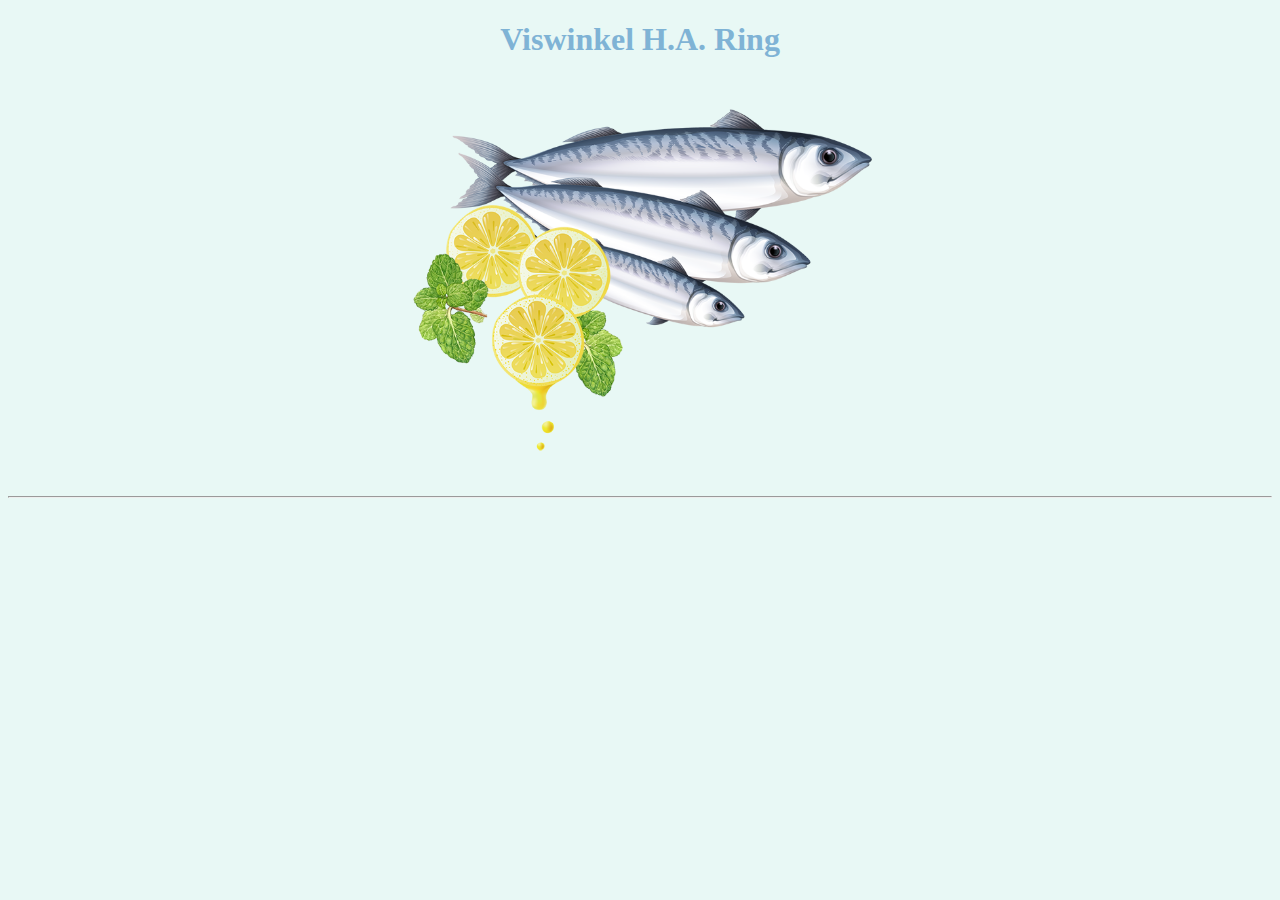
<file: index.html>
<!DOCTYPE html>
<html lang="en">

<head>
	<meta charset="UTF-8">
	<meta http-equiv="X-UA-Compatible" content="IE=edge">
	<meta name="viewport" content="width=device-width, initial-scale=1.0">
	<link rel="stylesheet" href="style.css">
	<title>Viswinkel</title> <!-- naam van het tabblad in de browser-->
</head>
<style>

</style>

<body>
	<!--titel en afbeelding-->
	<h1>Viswinkel H.A. Ring</h1>
	<img src="fish.png" alt="Fish" onclick="showSite()" id="imgFish" style="display: block">
	<hr><br>

	<!--tekstvakken en knoppen-->
	<div id="text" style="display: none;">
		<b>Gebruikersnaam</b><br>
		<input type="text" id="g_naam"><br><br>
		<b>Wachtwoord</b><br>
		<input type="password" id="w_woord"> <br><br>

		<input type="button" value="Login" onclick="inloggen()">
		<input type="button" value="Registreren" onclick="registreren()"><br><br>
	</div>
	<div id="registreren" style="display: none;">
		<form name="aanmeldformulier" action="welkom.html" onsubmit="valideren()" method="post" required  data-netlify=true >
			<b>Gebruikersnaam</b><br>
			<input type="text" id="username" value="" required><br><br>
			<b>Wachtwoord</b><br>
			<input type="password" id="password" value="" required> <br><br>
			<b>Naam</b><br>
			<input type="text" id="naam" required><br><br>
			<b>Straat en huisnummer</b><br>
			<input type="text" id="adres" required><br><br>
			<b>Postcode en plaats</b><br>
			<input type="text" id="postcode" required><br><br>
			<b>Email adres</b><br>
			<input type="email" id="email" required><br><br>
			<b>Telefoon nummer</b><br>
			<input type="number" id="telefoon" required><br><br>
			<input type="submit" value="Registreren">
		</form>
	</div>


</body>
<script>
	// Anja Rentier
	// Les 3 Front End Development
	// Doel: het maken van een viswinkel, in totaal 3 pagina's
	// Deze pagina laat de gebruiker inloggen


	// bij klik op plaatje komt de inlogfunctie tevoorschijn
	function showSite() {
		var my_disply = document.getElementById('text').style.display;
		if (my_disply == "block") {
			document.getElementById('text').style.display = "none";
			document.getElementById('imgFish').style.display = "block";
		} else {
			document.getElementById('text').style.display = "block";
			document.getElementById('imgFish').style.display = "none";
		}
	};


	function inloggen() {
		var gebruikersnaam, wachtwoord;
		//haalt het ingevoerde gebruikersnaam en wachtwoord op
		gebruikersnaam = document.getElementById("g_naam").value;
		wachtwoord = document.getElementById("w_woord").value;

		login(gebruikersnaam, wachtwoord);
	}

	function login(username, wachtwoord) {
		//controleert of de ingevoerde input juist is met de gedefinieerde gegevens
		if (username == "Admin" && wachtwoord == "vis") {
			//als wordt voldaan aan de voorwaarde, ga dan naar de pagina die wordt genoemd
			location.href = "bestelling.html";
		}
		else {
			//als niet wordt voldaan, laat dan onderstaande alert zien
			alert("Gebruikersnaam en/of wachtwoord is niet juist. \nProbeer het opnieuw.");
		}
	}

	function registreren(username, wachtwoord) {
		// toont nieuwe invoervelden, waar de gebruiker zich kan registreren
		gebruikersnaam = document.getElementById("g_naam").value;
		wachtwoord = document.getElementById("w_woord").value;
		document.getElementById('text').style.display = "none";
		document.getElementById('registreren').style.display = "block";
		document.getElementById("username").value = gebruikersnaam;
		document.getElementById("password").value = wachtwoord;
	}

	function valideren() {
		var gebruikersnaam, wachtwoord, naam, adres, postcode, email, telefoon;
		var userObject = {};
		//haalt de ingevoerde gegevens op en zet ze in een object
		gebruikersnaam = document.getElementById("username").value;
		wachtwoord = document.getElementById("password").value;
		naam = document.getElementById("naam").value;
		adres = document.getElementById("adres").value;
		postcode = document.getElementById("postcode").value;
		email = document.getElementById("email").value;
		telefoon = document.getElementById("telefoon").value;

		userObject = {
			"gebruikersnaam": gebruikersnaam,
			"wachtwoord": wachtwoord,
			"naam": naam,
			"adres": adres,
			"postcode": postcode,
			"email": email,
			"telefoon": telefoon
		};
		sessionStorage.setItem('userObject', JSON.stringify(userObject));
		document.getElementById('registreren').style.display = "none";
		document.getElementById('welkom').style.display = "block";

	}

</script>

</html>
</file>
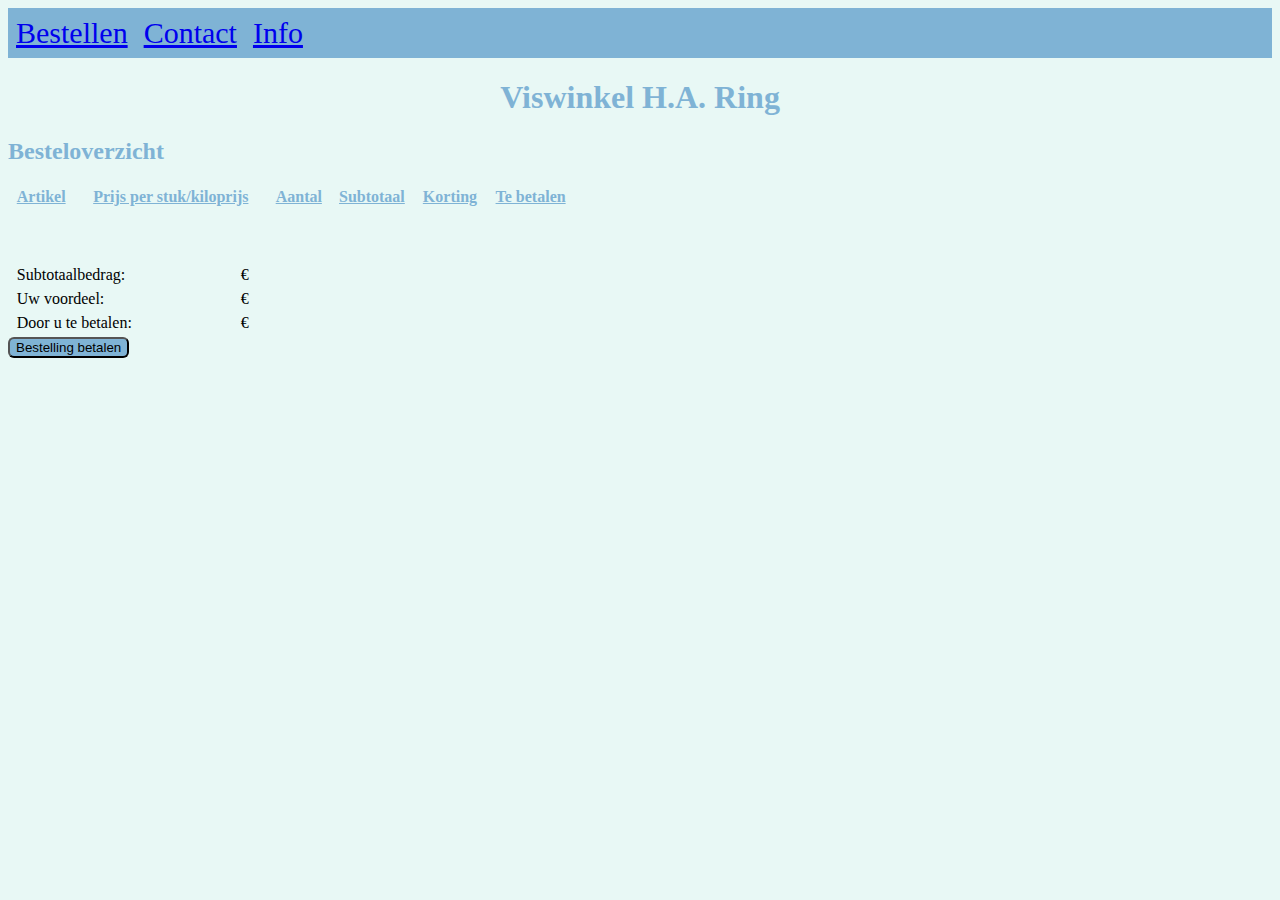
<file: afrekening.html>
<!DOCTYPE html>
<html lang="en">

<head>
	<meta charset="UTF-8">
	<meta http-equiv="X-UA-Compatible" content="IE=edge">
	<meta name="viewport" content="width=device-width, initial-scale=1.0">
	<link rel="stylesheet" href="style.css">
	<title>Viswinkel Besteloverzicht</title>

</head>
<!--navbar-->
<nav>
	<ul>
		<li><a href="bestelling.html">Bestellen</a></li>
		<li><a href="contact.html">Contact</a></li>
		<li><a href="info.html">Info</a></li>
	</ul>
</nav>

<!--titel-->
<h1>Viswinkel H.A. Ring</h1>
<h2>Besteloverzicht</h1>

<!--Tabel creeren, die in javascript wordt gemaakt-->
<span id="table1"></span>

<br><br><br>

<!--Aparte tabel voor de bedragen-->
<TABLE style="width: 20%">
	<TR>
		<TD>
		<TD STYLE="text-align:left">Subtotaalbedrag:</TD>
		<TD>€ <span id="subtotaalbedrag"></span></TD>
	<TR>
	<TR>
		<TD>
		<TD STYLE="text-align:left">Uw voordeel:</TD>
		<TD>€ <span id="voordeel"></span></TD>
	<TR>
	<TR>
		<TD>
		<TD STYLE="text-align:left">Door u te betalen:</TD>
		<TD>€ <B><span id="betaalprijs"></B></span></TD>
	<TR>
</TABLE>
<input type="button" id="buttonBetalen" value="Bestelling betalen" onclick="betaling()">
</body>
<script>
	// Anja Rentier
	// Les 3 Front End Development
	// Doel: het maken van een viswinkel, in totaal 3 pagina's
	// Deze pagina laat de uiteindelijke bestelling zien in een tabel

	//array die we gaan gebruiken om de artikelen uit de sessie te halen
	var sesArtikelenArray = [];
	// array die we gaan gebruiken om prijzen uit de sessie te halen
	var sesPrijzenArray = [];

	//artikelgegevens naam artikel en prijs per artikel uit de session halen, terugvormen naar een normale array en testen in de console
	sesArtikelenArray = JSON.parse(sessionStorage.getItem('sesArtikelenArray'));
	sesPrijzenArray = JSON.parse(sessionStorage.getItem('sesPrijzenArray'));
	console.log(sesArtikelenArray);
	console.log(sesPrijzenArray);

	// tabel maken voor aantallen en prijzen
	let table = document.createElement('table');
	table.style.width = '45%';
	let thead = document.createElement('thead');
	let tbody = document.createElement('tbody');

	table.appendChild(thead);
	table.appendChild(tbody);

	// Tabel toevoegen aan body
	document.getElementById('table1').appendChild(table);

	// Eerste rij van de tabel
	let rij_1 = document.createElement('tr');
	let kop_1 = document.createElement('th');
	kop_1.innerHTML = "<U style='color: #7FB3D5;'>Artikel</U></B>";
	let kop_2 = document.createElement('th');
	kop_2.innerHTML = "<U style='color: #7FB3D5;'>Prijs per stuk/kiloprijs</U></B>";
	let kop_3 = document.createElement('th');
	kop_3.innerHTML = "<U style='color: #7FB3D5;'>Aantal</U></B>";
	let kop_4 = document.createElement('th');
	kop_4.innerHTML = "<U style='color: #7FB3D5;'>Subtotaal</U></B>";
	let kop_5 = document.createElement('th');
	kop_5.innerHTML = "<U style='color: #7FB3D5;'>Korting</U></B>";
	let kop_6 = document.createElement('th');
	kop_6.innerHTML = "<U style='color: #7FB3D5;'>Te betalen</U></B>";

	rij_1.appendChild(kop_1);
	rij_1.appendChild(kop_2);
	rij_1.appendChild(kop_3);
	rij_1.appendChild(kop_4);
	rij_1.appendChild(kop_5);
	rij_1.appendChild(kop_6);
	thead.appendChild(rij_1);

	// Rijen van de tabel aanmaken per artikel in de array
	for (var i = 0; i < sesArtikelenArray.length; i++) {
		let row = document.createElement('tr');
		let row_data_1 = document.createElement('td');
		row_data_1.innerHTML = sesArtikelenArray[i][0];
		let row_data_2 = document.createElement('td');
		row_data_2.innerHTML = "€ " + sesArtikelenArray[i][1].toFixed(2);
		let row_data_3 = document.createElement('td');
		row_data_3.innerHTML = sesArtikelenArray[i][5] + " " + sesArtikelenArray[i][3];
		let row_data_4 = document.createElement('td');
		row_data_4.innerHTML = "€ " + sesArtikelenArray[i][6].toFixed(2);
		let row_data_5 = document.createElement('td');
		row_data_5.innerHTML = "€ " + sesArtikelenArray[i][7].toFixed(2);
		let row_data_6 = document.createElement('td');
		row_data_6.innerHTML = "€ " + sesArtikelenArray[i][8];

		row.appendChild(row_data_1);
		row.appendChild(row_data_2);
		row.appendChild(row_data_3);
		row.appendChild(row_data_4);
		row.appendChild(row_data_5);
		row.appendChild(row_data_6);
		tbody.appendChild(row);
	};

	// subtotaalbedrag, korting en totaalbedrag berekenen
	var subtotaal = "";
	subtotaalbedrag.innerHTML = sesPrijzenArray[0][1].toFixed(2);
	voordeel.innerHTML = sesPrijzenArray[1][1].toFixed(2);
	betaalprijs.innerHTML = sesPrijzenArray[2][1].toFixed(2);

	// functie betaling
	function betaling() {
		location.href = "betaling.html";
	}
</script>

</html>
</file>
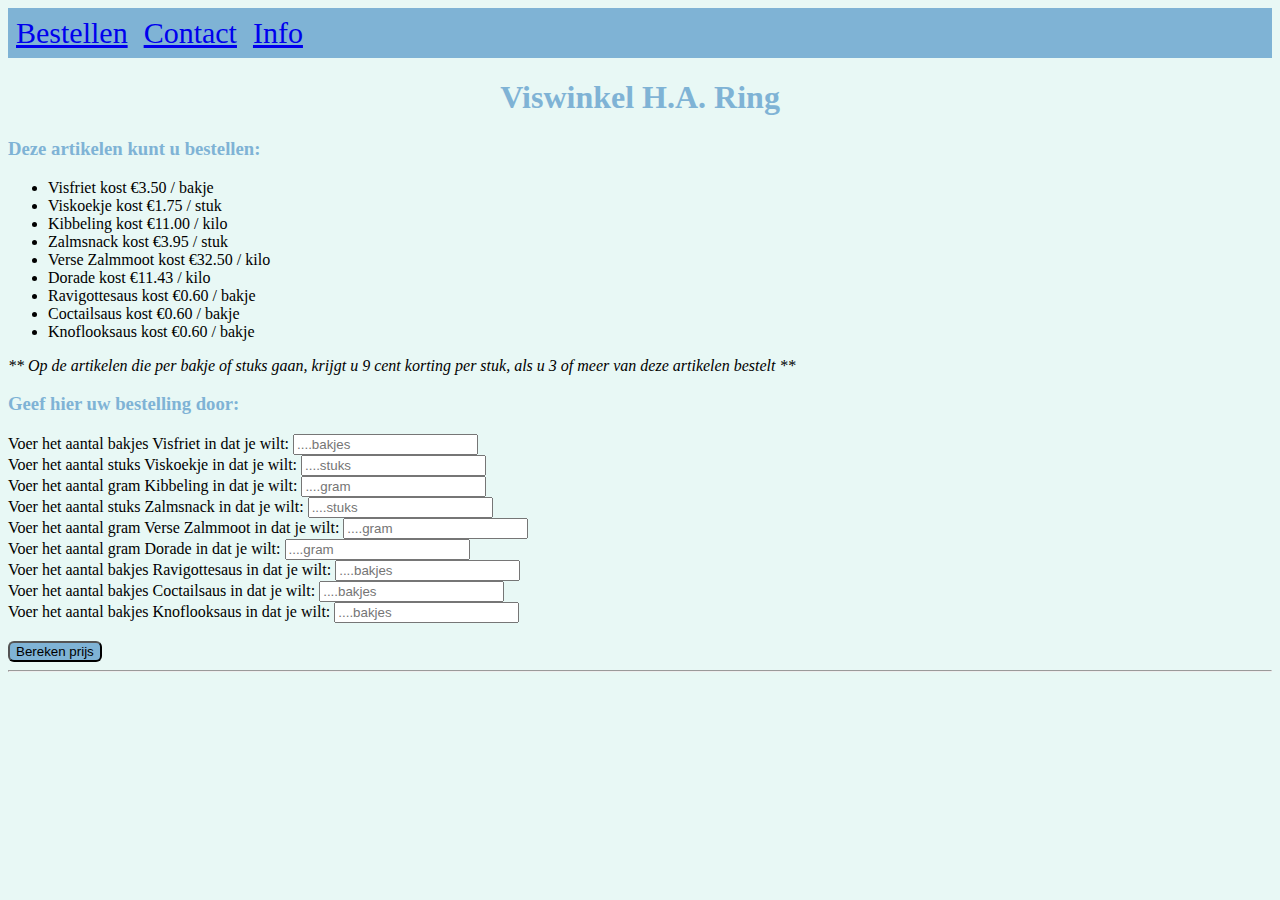
<file: bestelling.html>
<!DOCTYPE html>
<html lang="en">

<head>
	<meta charset="UTF-8">
	<meta http-equiv="X-UA-Compatible" content="IE=edge">
	<meta name="viewport" content="width=device-width, initial-scale=1.0">
	<link rel="stylesheet" href="style.css">
	<title>Viswinkel bestelling</title> <!-- naam van het tabblad in de browser-->
</head>

<body>
	<div id="leeg">
		<!--navbar-->
		<nav>
			<ul>
				<li><a href="bestelling.html">Bestellen</a></li>
				<li><a href="contact.html">Contact</a></li>
				<li><a href="info.html">Info</a></li>
			</ul>
		</nav>
		<!--titel van de website-->
		<h1>Viswinkel H.A. Ring</h1>

		<!--overzicht van artikelen en prijzen-->
		<h3>Deze artikelen kunt u bestellen:</h3>
		<span id="labelPrijzen"></span>

		<!--invoervakken voor de bestelling-->
		<h3 id="kopInvoervakken">Geef hier uw bestelling door:</h3>
		<span id="labelBestelling"></span>

		<!--bereken prijs knop-->
		<input type="button" id="buttonPrijs" value="Bereken prijs" onclick="berekening(); location.href = '#vol';">

		<hr>
	</div>
	<!--overzicht bestelling - wordt in Javascript toegevoegd-->
	<!--titel van de website-->
	<div id="vol">
		<!--navbar-->
		<nav>
			<ul>
				<li><a href="bestelling.html">Bestellen</a></li>
				<li><a href="contact.html">Contact</a></li>
				<li><a href="info.html">Info</a></li>
			</ul>
		</nav>
		<h1>Viswinkel H.A. Ring</h1>
		<h3 id="kopBestelling"></h3>
		<span id="bestellingOverzicht"></span>

		<!--overzicht prijs - wordt in Javascript toegevoegd-->
		<h3 id="kopPrijs"></h3>
		<span id="prijsOverzicht"></span>

		<!--overzicht korting en totaalprijs - wordt in Javascript toegevoegd-->
		<span id="discount"></span><br><br>
		<hr>
		<span id="labelPrijs"></span><br><br>

		<!-- hieronder komt bestelling knop - wordt in Javascript toegevoegd-->
		<span id="buttonBestellen"></span><br>
	</div>

</body>

<script>
	// Anja Rentier
	// Les 3 Front End Development
	// Doel: het maken van een viswinkel, in totaal 3 pagina's
	// Deze pagina slaat de input van de gebruiker op in arrays en berekent de prijs, korting en totaalbedrag

	// aanmaken artikelenArray: artikel, stuksprijs, eenheid, besteleenheid, invoerveldnaam, aantal besteld, prijs besteld, korting, totaalprijs
	var artikelenArray = [
		["Visfriet", 3.50, "bakje", "bakjes", "invoerveldAantalVisfriet", 0, 0, 0, 0],
		["Viskoekje", 1.75, "stuk", "stuks", "invoerveldAantalViskoekje", 0, 0, 0, 0],
		["Kibbeling", 11.00, "kilo", "gram", "invoerveldAantalKibbeling", 0, 0, 0, 0],
		["Zalmsnack", 3.95, "stuk", "stuks", "invoerveldAantalZalmsnack", 0, 0, 0, 0],
		["Verse Zalmmoot", 32.50, "kilo", "gram", "invoerveldAantalZalmmoot", 0, 0, 0, 0],
		["Dorade", 11.43, "kilo", "gram", "invoerveldAantalDorade", 0, 0, 0, 0],
		["Ravigottesaus", 0.60, "bakje", "bakjes", "invoerveldAantalRavigottesaus", 0, 0, 0, 0],
		["Coctailsaus", 0.60, "bakje", "bakjes", "invoerveldAantalCoctailsaus", 0, 0, 0, 0],
		["Knoflooksaus", 0.60, "bakje", "bakjes", "invoerveldAantalKnoflooksaus", 0, 0, 0, 0]
	];
	// aanmaken prijzenArray: subtotaal, korting, totaalprijs
	var prijzenArray = [];

	//laat de artikelen en prijzen zien in een lijst
	let textArtikelen = "<ul>";
	for (var i = 0; i < artikelenArray.length; i++) {
		textArtikelen += "<li>" + artikelenArray[i][0] + " kost €" + artikelenArray[i][1].toFixed(2) + " / " + artikelenArray[i][2] + "</li>";
	}
	textArtikelen += "</ul>";
	textArtikelen += "<i>** Op de artikelen die per bakje of stuks gaan, krijgt u 9 cent korting per stuk, als u 3 of meer van deze artikelen bestelt **</i>";
	document.getElementById("labelPrijzen").innerHTML = textArtikelen;

	// maak de invoervelden van de bestelling
	let textBestelling = "";
	for (var i = 0; i < artikelenArray.length; i++) {
		textBestelling += "Voer het aantal " + artikelenArray[i][3] + " " + artikelenArray[i][0] + " in dat je wilt: <input type='number' min='0' id='" + artikelenArray[i][4] + "' placeholder='...." + artikelenArray[i][3] + "'><br>";
	}
	textBestelling += "<br>";
	document.getElementById("labelBestelling").innerHTML = textBestelling;

	// berekening van de prijs
	function berekening() {
		document.getElementById("leeg").style.display = "none";
		//De bestelde aantallen in de artikelenarray stoppen
		for (var i = 0; i < artikelenArray.length; i++) {
			var aantal = document.getElementById(artikelenArray[i][4]).value;
			if (aantal <= 0) {
				console.log(artikelenArray[i][0] + ": Invoerwaarde is 0 of kleiner dan 0");
			} else {
				artikelenArray[i][5] = aantal;
			}
		};

		//bereken de subprijzen van de artikelen aan de hand van de prijs uit de array
		for (var i = 0; i < artikelenArray.length; i++) {
			var aantal = artikelenArray[i][5];
			var prijs = artikelenArray[i][1];
			var subPrijs = "";
			if (artikelenArray[i][2] == "kilo") {
				subPrijs = aantal / 1000 * prijs.toFixed(2);
				artikelenArray[i][6] = subPrijs;
				console.log("Subprijs " + artikelenArray[i][0] + ": € " + subPrijs)
			} else {
				subPrijs = aantal * prijs.toFixed(2);
				artikelenArray[i][6] = subPrijs;
				console.log("Subprijs " + artikelenArray[i][0] + ": € " + subPrijs)
			}
		}

		//bereken de korting (korting gaat alleen per stuks, niet per gewicht)
		for (var i = 0; i < artikelenArray.length; i++) {
			var korting = "";
			var totaal = "";
			if (artikelenArray[i][2] == "kilo") {
				korting = 0;
				artikelenArray[i][7] = korting;
				totaal = artikelenArray[i][6] - artikelenArray[i][7];
				artikelenArray[i][8] = totaal.toFixed(2);
				console.log("Korting " + artikelenArray[i][0] + ": € " + artikelenArray[i][7]);
				console.log("Totaalprijs " + artikelenArray[i][0] + ": € " + artikelenArray[i][8]);
			} else if (artikelenArray[i][2] == "stuk") {
				if (artikelenArray[i][5] >= 3) {
					korting = artikelenArray[i][5] * 0.09;
					artikelenArray[i][7] = korting;
					totaal = artikelenArray[i][6] - artikelenArray[i][7];
					artikelenArray[i][8] = totaal.toFixed(2);
				} else {
					korting = 0;
					artikelenArray[i][7] = korting;
					totaal = artikelenArray[i][6] - artikelenArray[i][7];
					artikelenArray[i][8] = totaal.toFixed(2);
				}
				console.log("Korting " + artikelenArray[i][0] + ": € " + artikelenArray[i][7]);
				console.log("Totaalprijs " + artikelenArray[i][0] + ": € " + artikelenArray[i][8]);
			} else if (artikelenArray[i][2] == "bakje") {
				if (artikelenArray[i][5] >= 3) {
					korting = artikelenArray[i][5] * 0.09;
					artikelenArray[i][7] = korting;
					totaal = artikelenArray[i][6] - artikelenArray[i][7];
					artikelenArray[i][8] = totaal.toFixed(2);
				} else {
					korting = 0;
					artikelenArray[i][7] = korting;
					totaal = artikelenArray[i][6] - artikelenArray[i][7];
					artikelenArray[i][8] = totaal.toFixed(2);
				}
				console.log("Korting " + artikelenArray[i][0] + ": € " + artikelenArray[i][7]);
				console.log("Totaalprijs " + artikelenArray[i][0] + ": € " + artikelenArray[i][8]);
			}

		}


		//bereken het subtotaal van alle subprijzen, test het in de console en zet het in een object
		var sum = 0;
		var sumKorting = 0;
		for (var i = 0; i < artikelenArray.length; i++) {
			sum += artikelenArray[i][6];
			sumKorting += artikelenArray[i][7];
		}
		prijzenArray.push(
			["subtotaal", sum],
			["subkorting", sumKorting]
		);
		var totaalPrijs = (sum - sumKorting);
		console.log("Totaalprijs: " + totaalPrijs);
		console.log("Totaalkorting: " + sumKorting);
		prijzenArray.push(["totaalprijs", totaalPrijs]);
		console.log(prijzenArray);

		// Laat bestelling zien in een nieuw gemaakt overzicht
		let bestellingOverzicht = "";
		for (var i = 0; i < artikelenArray.length; i++) {
			var label = artikelenArray[i][5];
			bestellingOverzicht += "Aantal " + artikelenArray[i][0] + " (per " + artikelenArray[i][2] + "): " + artikelenArray[i][5] + " " + artikelenArray[i][3] + "<br>";
		}
		bestellingOverzicht += "<br><br>";
		document.getElementById("kopBestelling").innerHTML = "Dit wilt u bestellen:";
		document.getElementById("bestellingOverzicht").innerHTML = bestellingOverzicht;

		// Laat prijzen zien in een nieuw gemaakt overzicht
		let prijsOverzicht = "";
		for (var i = 0; i < artikelenArray.length; i++) {
			prijsOverzicht += "Prijs " + artikelenArray[i][0] + ": € " + artikelenArray[i][6].toFixed(2) + "<br>";
		}
		prijsOverzicht += "<br><br>";
		document.getElementById("kopPrijs").innerHTML = "Uw bestelling kost:";
		document.getElementById("prijsOverzicht").innerHTML = prijsOverzicht;

		// Laat kortingsbedrag zien
		let kortingsOverzicht = "";
		kortingsOverzicht += "<b>Korting: </b>€ " + sumKorting;
		document.getElementById("discount").innerHTML = kortingsOverzicht;

		// Laat totaalbedrag zien
		let totaalOverzicht = "";
		totaalOverzicht += "<b>Totaalprijs: </b>€ " + totaalPrijs.toFixed(2);
		totaalOverzicht += "<br>";
		document.getElementById("labelPrijs").innerHTML = totaalOverzicht;

		// Maak button voor de bestelling
		var btn = "";
		btn += '<input type="button" id="buttonBestelling" value="Overzicht bestelling" onclick="bestellen()">';
		document.getElementById("buttonBestellen").innerHTML = btn;
	}

	function bestellen() {
		//Zet de array en object in een session om door te geven aan de volgende pagina.
		//Een sessionStorage.setItem bestaat uit een 'key' gevolgd door de array of object.
		//JSON stringify wordt gebruikt om de array of object als een JSON-object door te geven.
		sessionStorage.setItem('sesArtikelenArray', JSON.stringify(artikelenArray));
		sessionStorage.setItem('sesPrijzenArray', JSON.stringify(prijzenArray));

		//Geeft aan welke HTML pagina moet worden geopend als er op de knop wordt gedrukt.
		location.href = "afrekening.html";
	}

	function berekenTotaal() {

	}


</script>

</html>
</file>
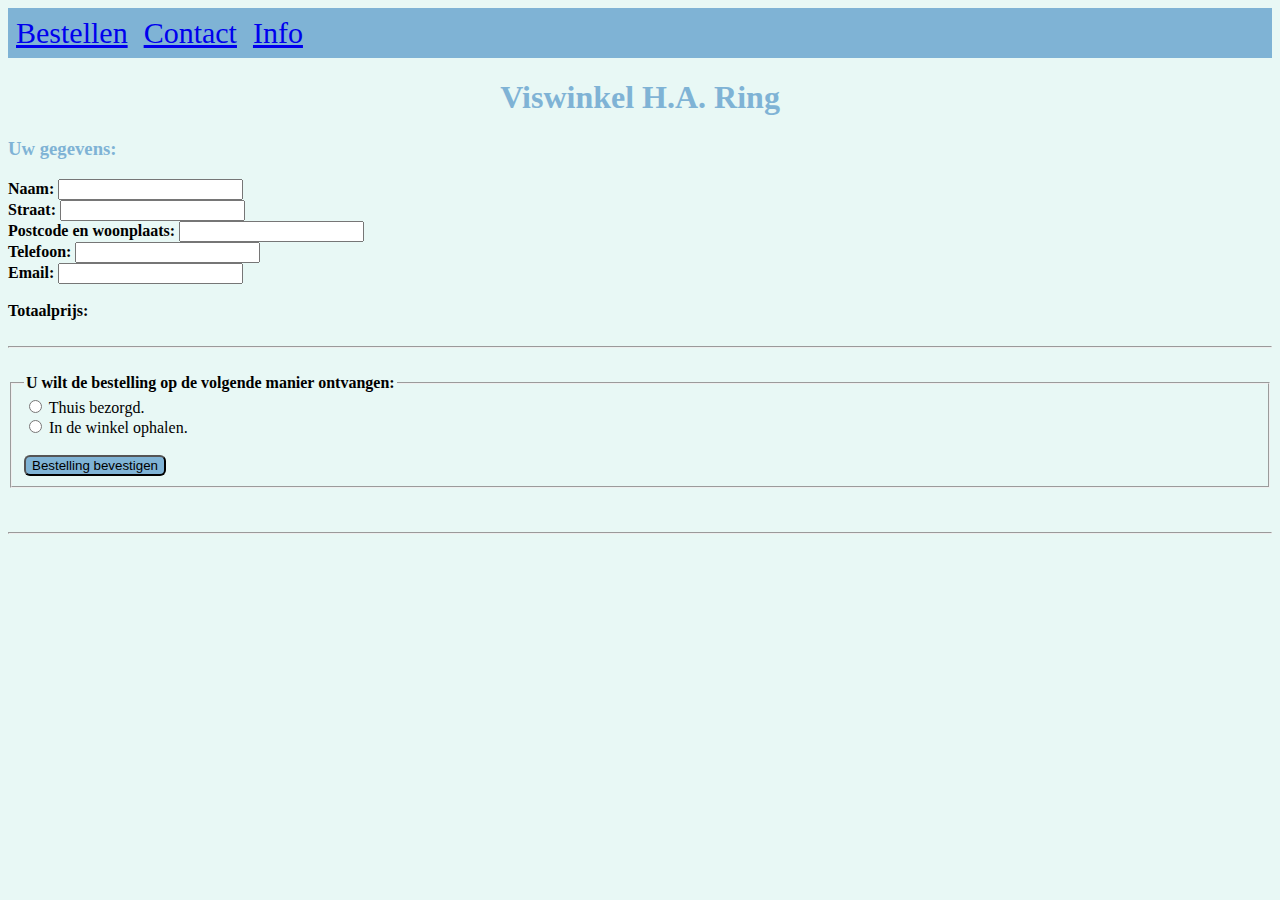
<file: betaling.html>
<!DOCTYPE html>
<html lang="en">

<head>
    <meta charset="UTF-8">
    <meta http-equiv="X-UA-Compatible" content="IE=edge">
    <meta name="viewport" content="width=device-width, initial-scale=1.0">
    <link rel="stylesheet" href="style.css">
    <title>Betaling</title>
</head>

<body>
    <!--navbar-->
    <nav>
        <ul>
            <li><a href="bestelling.html">Bestellen</a></li>
            <li><a href="contact.html">Contact</a></li>
            <li><a href="info.html">Info</a></li>
        </ul>
    </nav>
    <h1>Viswinkel H.A. Ring</h1>

    <div id="leeg">
        <h3>Uw gegevens:</h3>

        <b>Naam: </b><input type="text" id="klantNaam" required><br>
        <b>Straat: </b><input type="text" id="klantStraat" required><br>
        <b>Postcode en woonplaats: </b><input type="text" id="klantPlaats" required><br>
        <b>Telefoon: </b><input type="tel" id="klantTelefoon" required><br>
        <b>Email: </b><input type="email" id="klantMail" required><br><br>
        <b>Totaalprijs: </b><span id="totaalprijs"></span><br><br>
        <hr><br>
        <form>
            <fieldset>
                <legend><b>U wilt de bestelling op de volgende manier ontvangen:</b></legend>
                <div>
                    <input type="radio" id="thuis" name="bestelling" value="thuis">
                    <label for="thuis">Thuis bezorgd.</label><br>
                    <input type="radio" id="winkel" name="bestelling" value="winkel">
                    <label for="winkel">In de winkel ophalen.</label><br><br>
                    <input type="button" onclick="afrekenen()" value="Bestelling bevestigen">
                </div>

            </fieldset>
        </form>
    </div><br><br>
    <hr><br><br>
    <span id="tekst"></span>

</body>

<script>
    // opgeslagen gegevens terughalen
    var sesUserObject = {};
    sesUserObject = JSON.parse(sessionStorage.getItem('userObject'));
    if (JSON.parse(sessionStorage.getItem('userObject')) == null) {
        sesUserObject.naam = "Onbekend";
        sesUserObject.adres = "Onbekend";
        sesUserObject.postcode = "Onbekend";
        sesUserObject.telefoon = "Onbekend";
        sesUserObject.email = "Onbekend";
    } else {
        sesUserObject = JSON.parse(sessionStorage.getItem('userObject'));
    };
    sesArtikelenArray = JSON.parse(sessionStorage.getItem('sesArtikelenArray'));
    sesPrijzenArray = JSON.parse(sessionStorage.getItem('sesPrijzenArray'));
    console.log(sesUserObject);
    console.log(sesArtikelenArray);
    console.log(sesPrijzenArray);

    // persoonsgegevens van de klant invullen ter controle
    document.getElementById("klantNaam").value = sesUserObject.naam;
    document.getElementById("klantStraat").value = sesUserObject.adres;
    document.getElementById("klantPlaats").value = sesUserObject.postcode;
    document.getElementById("klantTelefoon").value = sesUserObject.telefoon;
    document.getElementById("klantMail").value = sesUserObject.email;
    document.getElementById("totaalprijs").innerHTML = "€ " + sesPrijzenArray[2][1].toFixed(2);

    // functie afrekenen; bestelling van de klant opslaan en bericht
    function afrekenen() {
        var bezorging = "";
        bezorging = document.querySelector('input[name="bestelling"]:checked').value;
        bezorging.checked = true;
        console.log(bezorging);
        document.getElementById("leeg").style.display = "none";
        if (bezorging == "winkel") {
            var tekst = "<h3>Beste " + sesUserObject.naam + "</h3>";
            tekst += "Uw bestelling ligt morgen klaar in onze winkel. Bedankt voor uw bestelling."
            document.getElementById("tekst").innerHTML = tekst;
            
        } else if (bezorging == "thuis") {
            var tekst = "<h3>Beste " + sesUserObject.naam + "</h3>";
            tekst += "Uw bestelling wordt morgen thuis bezorgd. Bedankt voor uw bestelling."
            document.getElementById("tekst").innerHTML = tekst;
        } else {
            "Kruis aan of u de bestelling bezorgd wilt hebben of komen ophalen in de winkel";
        }
    }

</script>

</html>
</file>
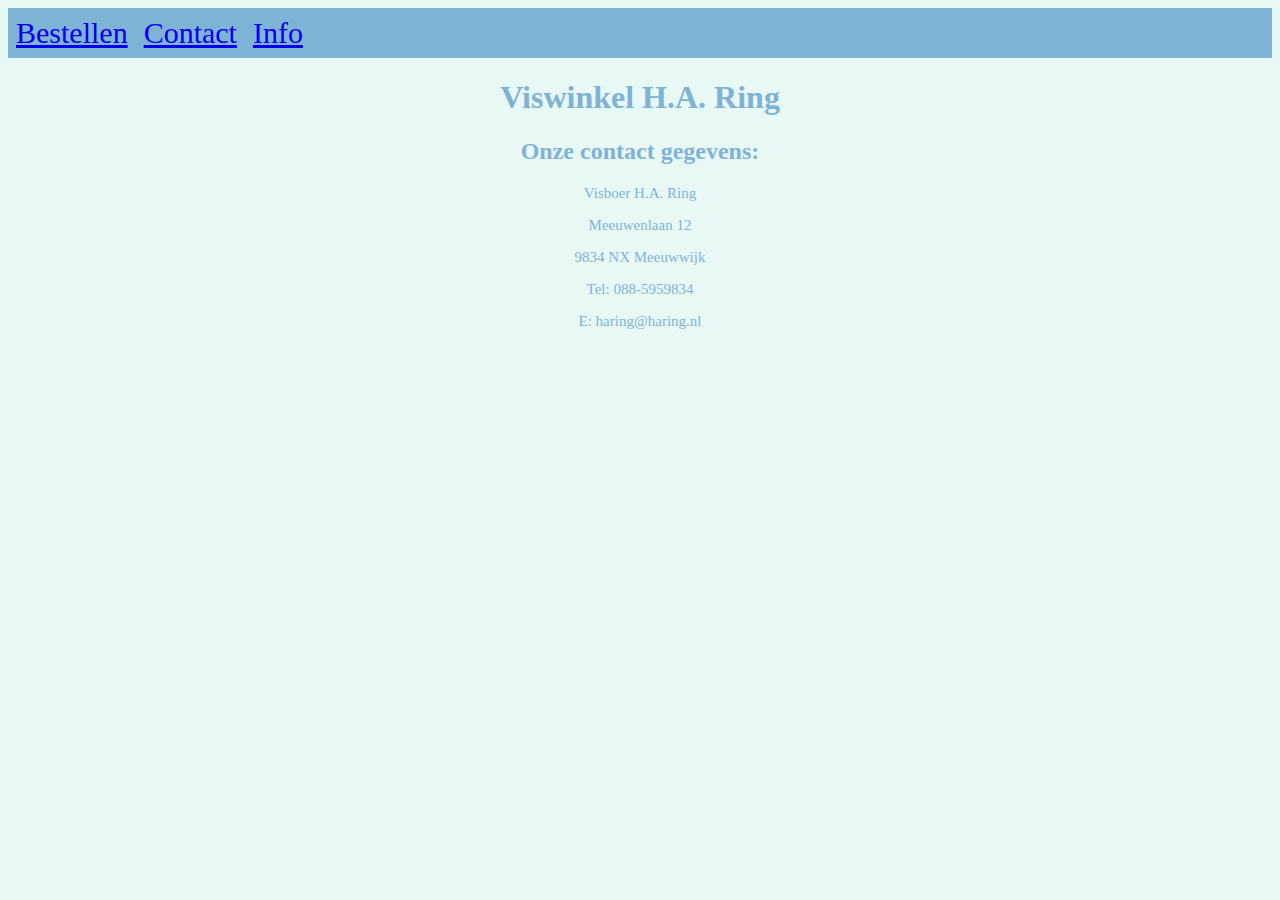
<file: contact.html>
<!DOCTYPE html>
<html lang="en">

<head>
    <meta charset="UTF-8">
    <meta http-equiv="X-UA-Compatible" content="IE=edge">
    <meta name="viewport" content="width=device-width, initial-scale=1.0">
    <link rel="stylesheet" href="style.css">
    <title>Viswinkel</title> <!-- naam van het tabblad in de browser-->
</head>
<style>

</style>

<body>
    <!--navbar-->
    <nav>
        <ul>
            <li><a href="bestelling.html">Bestellen</a></li>
            <li><a href="contact.html">Contact</a></li>
            <li><a href="info.html">Info</a></li>
        </ul>
    </nav>

    <!--titel-->
    <h1>Viswinkel H.A. Ring</h1>

    <h2 id="contact">Onze contact gegevens:</h2>
    <div>
        <p>Visboer H.A. Ring</p>
        <p>Meeuwenlaan 12</p>
        <p>9834 NX Meeuwwijk</p>
        <p>Tel: 088-5959834</p>
        <p>E: haring@haring.nl</p>
    </div>
</body>

</html>
</file>
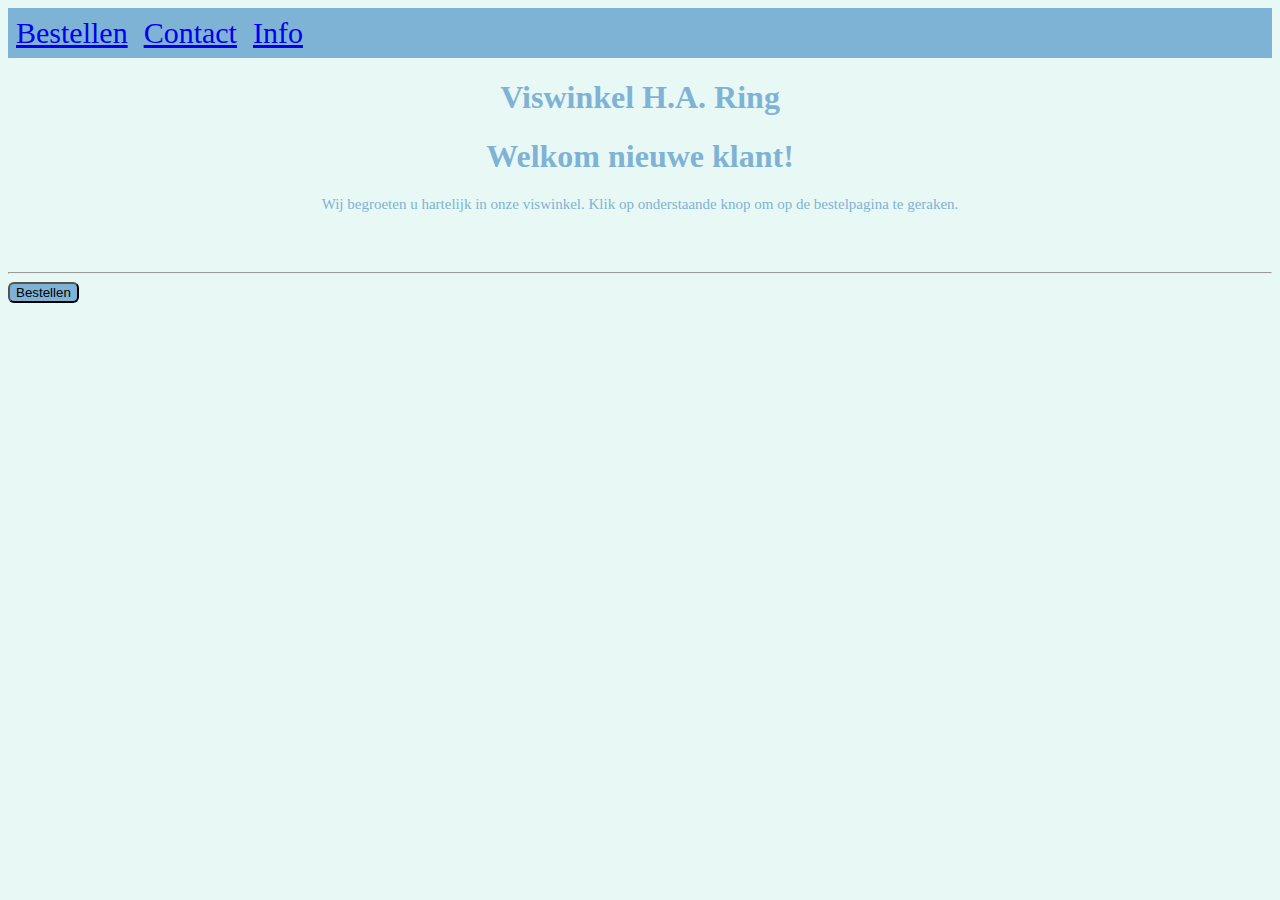
<file: welkom.html>
<!DOCTYPE html>
<html lang="en">

<head>
    <meta charset="UTF-8">
    <meta http-equiv="X-UA-Compatible" content="IE=edge">
    <meta name="viewport" content="width=device-width, initial-scale=1.0">
    <link rel="stylesheet" href="style.css">
    <title>Viswinkel</title>
</head>

<body>
    <!--navbar-->
    <nav>
        <ul>
            <li><a href="bestelling.html">Bestellen</a></li>
            <li><a href="contact.html">Contact</a></li>
            <li><a href="info.html">Info</a></li>
        </ul>
    </nav>

    <!--titel en afbeelding-->
    <h1>Viswinkel H.A. Ring</h1>
    <div id="welkom" style="display: block">
        <h1>Welkom nieuwe klant!</h2>
        <p>Wij begroeten u hartelijk in onze viswinkel<span id="welkomnaam"></span>. Klik op onderstaande knop om op de
            bestelpagina te geraken.</p><br><br>
        <hr>
        <input type="button" value="Bestellen" onclick="bestellen()">
    </div>

</body>
<script>
    //gebruikersgegevens uit de session halen, terugvormen naar een object en testen in de console
    var sesUserObject = {};
    sesUserObject = JSON.parse(sessionStorage.getItem('userObject'));
    console.log(sesUserObject);
    naam = sesUserObject.naam;
    document.getElementById('welkomnaam').innerHTML = ", " + naam;

    function bestellen() {
        //stuurt de gebruiker door naar de bestelpagina
        location.href = "bestelling.html";
    }
</script>

</html>
</file>
<file: style.css>
body {
    background-color: #E8F8F5;
}

h1 {
    color: #7FB3D5;
    text-align: center;
}

h2, h3 {
    color: #7FB3D5;
}

nav ul {
    list-style-type: none;
    margin: 0;
    padding: 0;
    overflow: hidden;
    color: black;
    font-size: 30px;
    background-color: #7FB3D5;
}

nav li {
    float: left;
}

nav li a {
    display: block;
    padding: 8px;
}

p {
    text-align: center;
    color: #7FB3D5;
    font-size: 15px;
}

input[type=button]{
    background-color: #7FB3D5;
    color: black;
    cursor: pointer;
    border-radius: 6px;
}

input[type=submit]{
    background-color: #7FB3D5;
    color: black;
    cursor: pointer;
    border-radius: 2px;
}

#infoText {
    font-size: large;
    color: #7FB3D5;
}

#imgFish {
    display: block;
    margin-right: auto;
    margin-left: auto;
    width: 40%;
}

#visboer {
    display: block;
    margin-left: auto;
    margin-right: auto;
    margin-top: 20px;
    width: 50%;
}

#vol {
    display: none;
}
  
#vol:target {
    display: block;
}

#contact {
    text-align: center;
}
</file>
